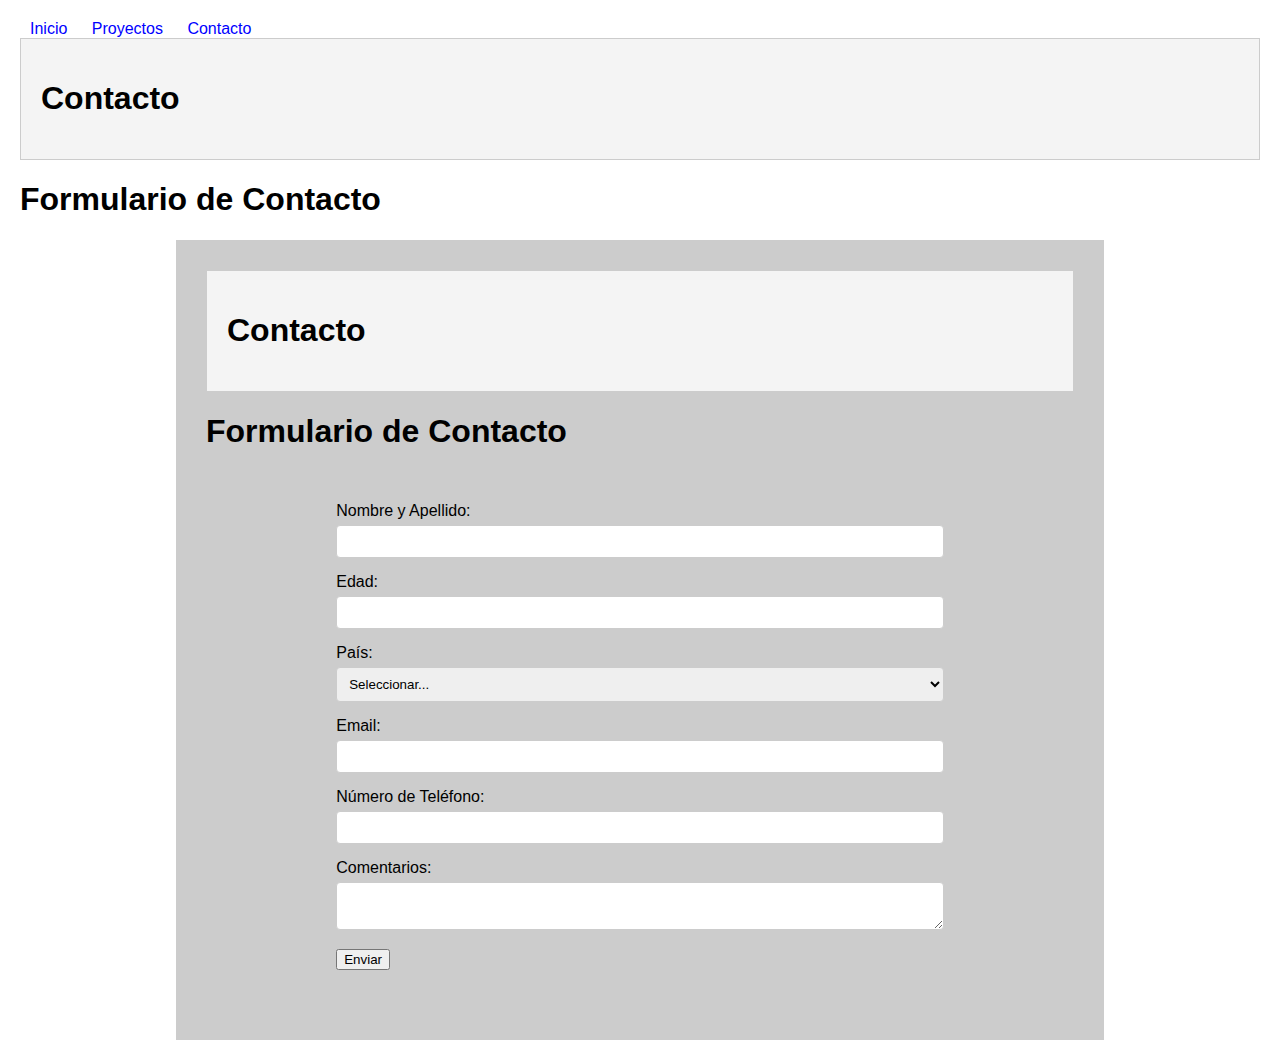
<file: contacto.html>
<!DOCTYPE html>
<html lang="es">
<head>
    <meta charset="UTF-8">
    <meta name="viewport" content="width=device-width, initial-scale=1.0">
    <link rel="stylesheet" href="styles.css">
    <title>Contacto de Juan López</title>
</head>
<body>
    <nav>
        <a href="index.html">Inicio</a>
        <a href="project.html">Proyectos</a>
        <a href="contacto.html">Contacto</a>
    </nav>
    <header> 
        <h1>Contacto</h1>
    </header>
    <h1>Formulario de Contacto</h1>

<div  class ="contenedorform">
 <!DOCTYPE html>
<html lang="es">
<head>
    <meta charset="UTF-8">
    <meta name="viewport" content="width=device-width, initial-scale=1.0">
    <link rel="stylesheet" href="styles.css">
    <title>Contacto de Juan López</title>
</head>
<body>
    <header> 
        <h1>Contacto</h1>
    </header>
    <h1>Formulario de Contacto</h1>

    <div class="contenedorform">
        <form id="contactForm">
            <div class="form-group">
                <label for="fullName">Nombre y Apellido:</label>
                <input type="text" id="fullName" required>
                <small class="error-message" id="nameError"></small>
            </div>

            <div class="form-group">
                <label for="age">Edad:</label>
                <input type="number" id="age" required min="1">
                <small class="error-message" id="ageError"></small>
            </div>

            <div class="form-group">
                <label for="country">País:</label>
                <select id="country" required>
                    <option value="">Seleccionar...</option>
                    <option value="Argentina">Argentina</option>
                    <option value="Uruguay">Uruguay</option>
                    <option value="Otro">Otro</option>
                </select>
                <small class="error-message" id="countryError"></small>
            </div>

            <div class="form-group">
                <label for="email">Email:</label>
                <input type="email" id="email" required>
                <small class="error-message" id="emailError"></small>
            </div>

            <div class="form-group">
                <label for="phone">Número de Teléfono:</label>
                <input type="tel" id="phone" pattern="[0-9]{1,15}" maxlength="15" required>
                <small class="error-message" id="phoneError"></small>
            </div>

            <div class="form-group">
                <label for="comments">Comentarios:</label>
                <textarea id="comments" maxlength="200" required></textarea>
                <small class="error-message" id="commentsError"></small>
            </div>

            <button type="submit">Enviar</button>
        </form>
        <!-- Mensaje de éxito -->
        <div class="success-message" id="successMessage"></div>
    </div>

</body>
</html>
</div>

    <script src="script.js"></script>
</body>
</html>
</file>
<file: styles.css>
body {
    font-family: Arial, sans-serif;
    margin: 0;
    padding: 20px;
}

header {
    background: #f4f4f4;
    padding: 20px;
    border: 1px solid #ccc;
}

.project {
    padding: 10px;
    margin: 5px;
    border: 1px solid #ccc;
    cursor: pointer;
}

.project:hover {
    background-color: lightblue;
}

nav a {
    margin: 10px;
    text-decoration: none;
    color: blue;
}

.form-group {
    margin-bottom: 15px;
}

label {
    display: block;
    margin-bottom: 5px;
}

input, select, textarea {
    width: 100%;
    padding: 8px;
    box-sizing: border-box;
    border: 1px solid #ccc;
    border-radius: 4px;
}

input:focus, select:focus, textarea:focus {
    border-color: #66afe9;
    outline: none;
}

.error-message {
    color: red;
    font-size: 0.9em;
    display: none;
}

.success-message {
    color: green;
    margin-top: 10px;
}

.contenedorform{
    background-color: #ccc;
    width: 70%;
    text-align: left;
    margin: auto;
    padding: 30px;
}
.container{
    display: flex;
    margin: 30px;
    width: 70%;
    background-color: #ccc;
    padding: 30px;
}
img{
    width: 30%;
    height: auto;
}

.persiana1, .persiana2, .persiana3 {
    display: none; /* Inicialmente ocultas */
    background-color: #f0f0f0;
    padding: 10px;
    margin-top: 10px;
    border: 1px solid #ddd;
    border-radius: 5px;
}

.project {
    cursor: pointer;
    margin: 20px 0;
    padding: 10px;
    border: 1px solid #000;
    border-radius: 5px;
    background-color: #e0e0e0;
}
</file>
